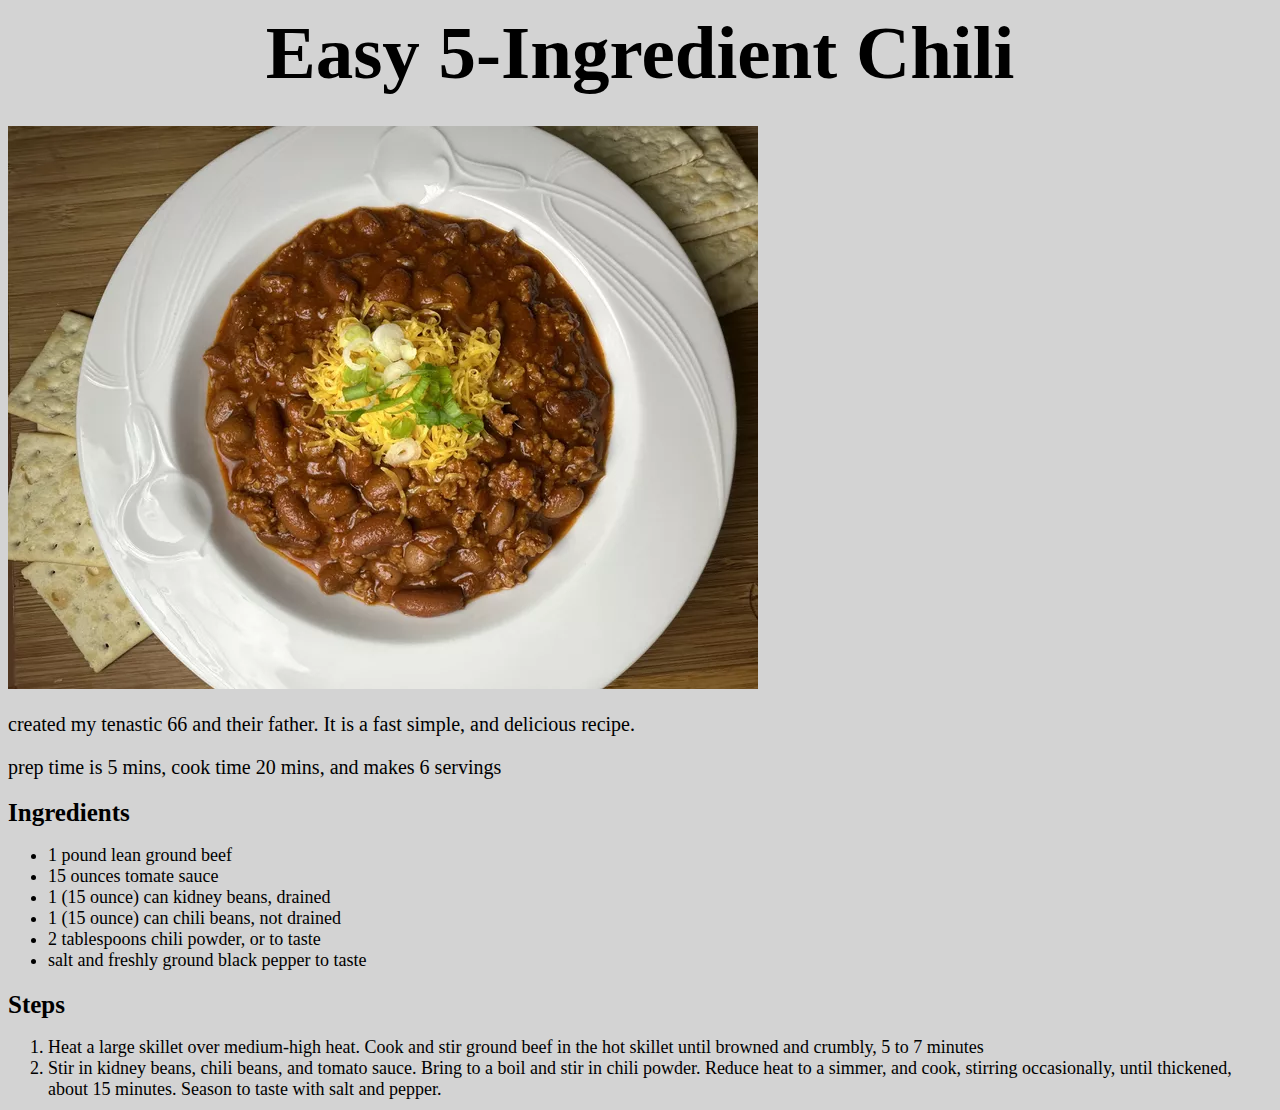
<file: recipes/5-Ingredient_Chili.html>
<!DOCTYPE html>
<html lang="en">
<head>
    <meta charset="UTF-8">
    <meta name="viewport" content="width=device-width, initial-scale=1.0">
    <title>Easy 5-Ingredient Chili</title>

    <link rel="stylesheet" href="../styles.css" />
</head>
<body>
    <h1>Easy 5-Ingredient Chili</h1>

    <img src="../images/easy-5-ingredient-chili-recipe-7508143Paula4x3-a36649ee9ec04d44a2591d1467d77e50.webp">

    <p>created my tenastic 66 and their father. It is a fast simple, and delicious recipe.</p>
    <p>prep time is 5 mins, cook time 20 mins, and makes 6 servings</p>
    <h2>Ingredients</h2>
    <ul>
        <li>1 pound lean ground beef</li>
        <li>15 ounces tomate sauce</li>
        <li>1 (15 ounce) can kidney beans, drained</li>
        <li>1 (15 ounce) can chili beans, not drained</li>
        <li>2 tablespoons chili powder, or to taste</li>
        <li>salt and freshly ground black pepper to taste</li>
    </ul>

    <h2>Steps</h2>
    <ol>
        <li>Heat a large skillet over medium-high heat. Cook and stir ground beef  in the hot skillet until browned and crumbly, 5 to 7 minutes</li>
        <li>Stir in kidney beans, chili beans, and tomato sauce. Bring to a boil and stir in chili powder. Reduce heat to a simmer, and cook, stirring occasionally, until thickened, about 15 minutes. Season to taste with salt and pepper.</li>
    </ol>
</body>
</html>
</file>
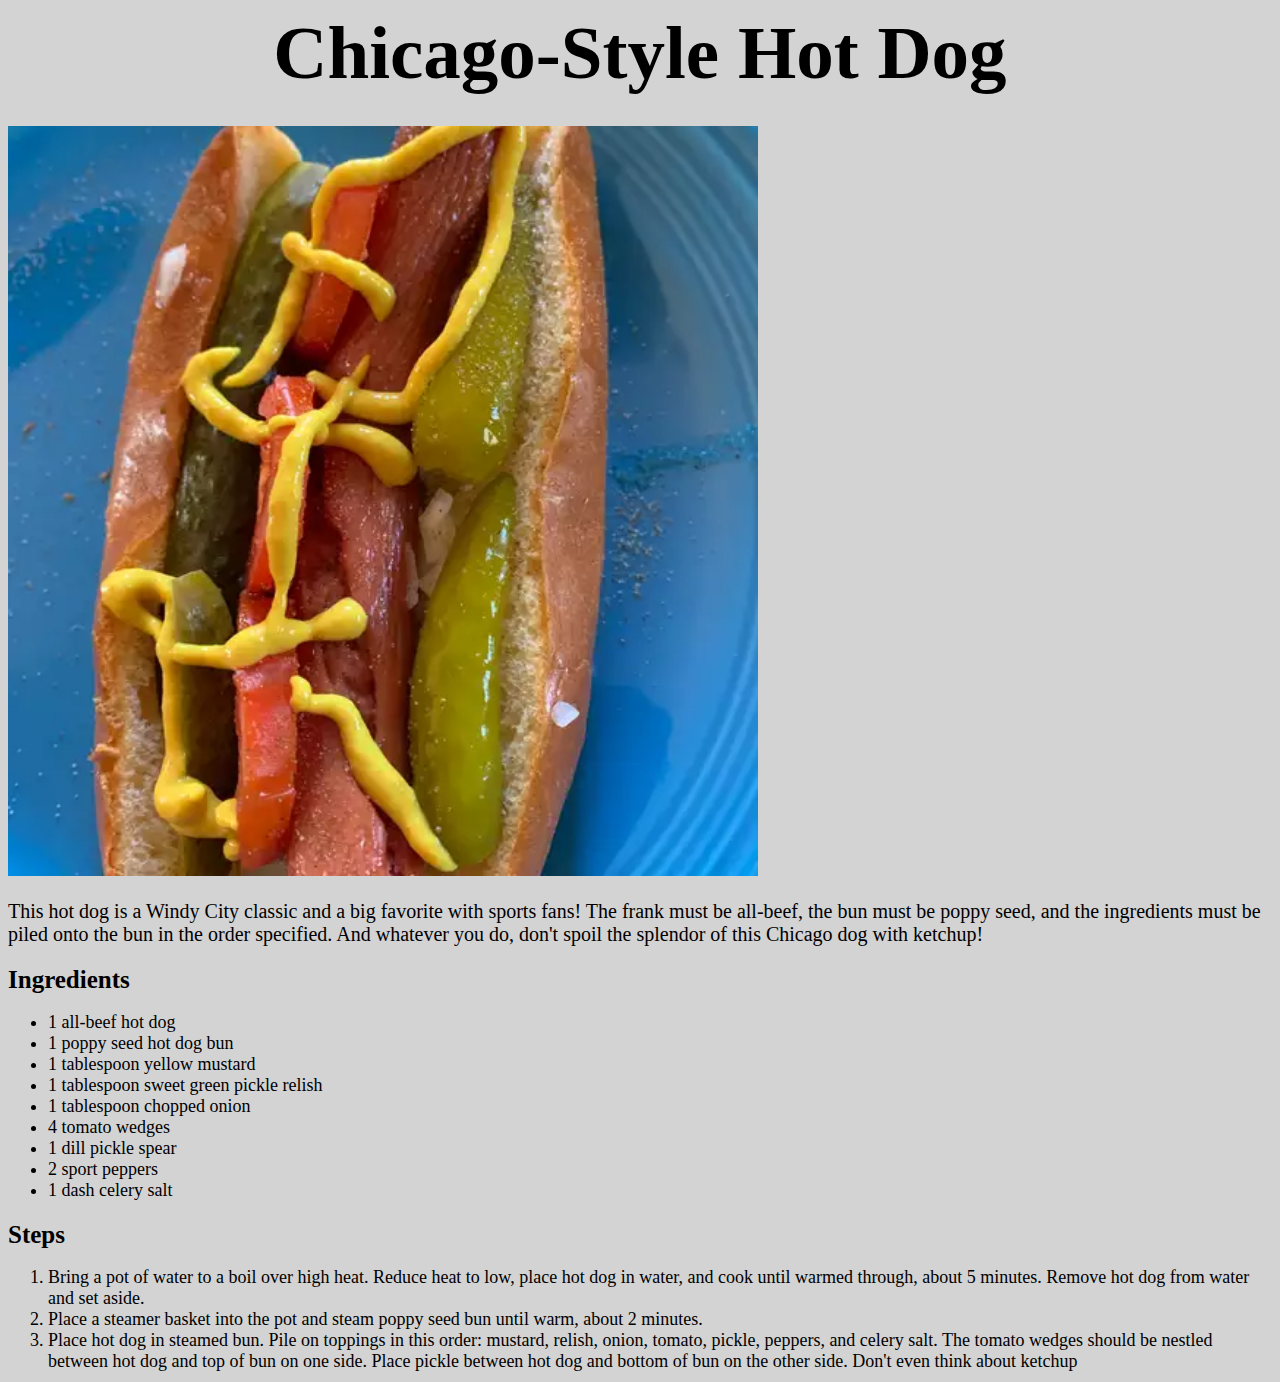
<file: recipes/Chicago-Style_Hot_Dog.html>
<!DOCTYPE html>
<html lang="en">
<head>
    <meta charset="UTF-8">
    <meta name="viewport" content="width=device-width, initial-scale=1.0">
    <title>Chicago-Style Hot Dog</title>
    
    <link rel="stylesheet" href="../styles.css" />
</head>
<body>
    <h1>Chicago-Style Hot Dog</h1>

    <img src="../images/Chicago-Style_Hot_Dog.webp">

    <p>This hot dog is a Windy City classic and a big favorite with sports fans! The frank must be all-beef, the bun must be poppy seed, and the ingredients must be piled onto the bun in the order specified. And whatever you do, don't spoil the splendor of this Chicago dog with ketchup!</p>

    <h2>Ingredients</h2>
    <ul>
        <li>1 all-beef hot dog</li>
        <li>1 poppy seed hot dog bun</li>
        <li>1 tablespoon yellow mustard</li>
        <li>1 tablespoon sweet green pickle relish</li>
        <li>1 tablespoon chopped onion</li>
        <li>4 tomato wedges</li>
        <li>1 dill pickle spear</li>
        <li>2 sport peppers</li>
        <li>1 dash celery salt</li>
    </ul>

    <h2>Steps</h2>
    <ol>
        <li>Bring a pot of water to a boil over high heat. Reduce heat to low, place hot dog in water, and cook until warmed through, about 5 minutes. Remove hot dog from water and set aside.</li>
        <li>Place a steamer basket into the pot and steam poppy seed bun until warm, about 2 minutes.</li>
        <li>Place hot dog in steamed bun. Pile on toppings in this order: mustard, relish, onion, tomato, pickle, peppers, and celery salt. The tomato wedges should be nestled between hot dog and top of bun on one side. Place pickle between hot dog and bottom of bun on the other side. Don't even think about ketchup</li>
    </ol>

    
</body>
</html>
</file>
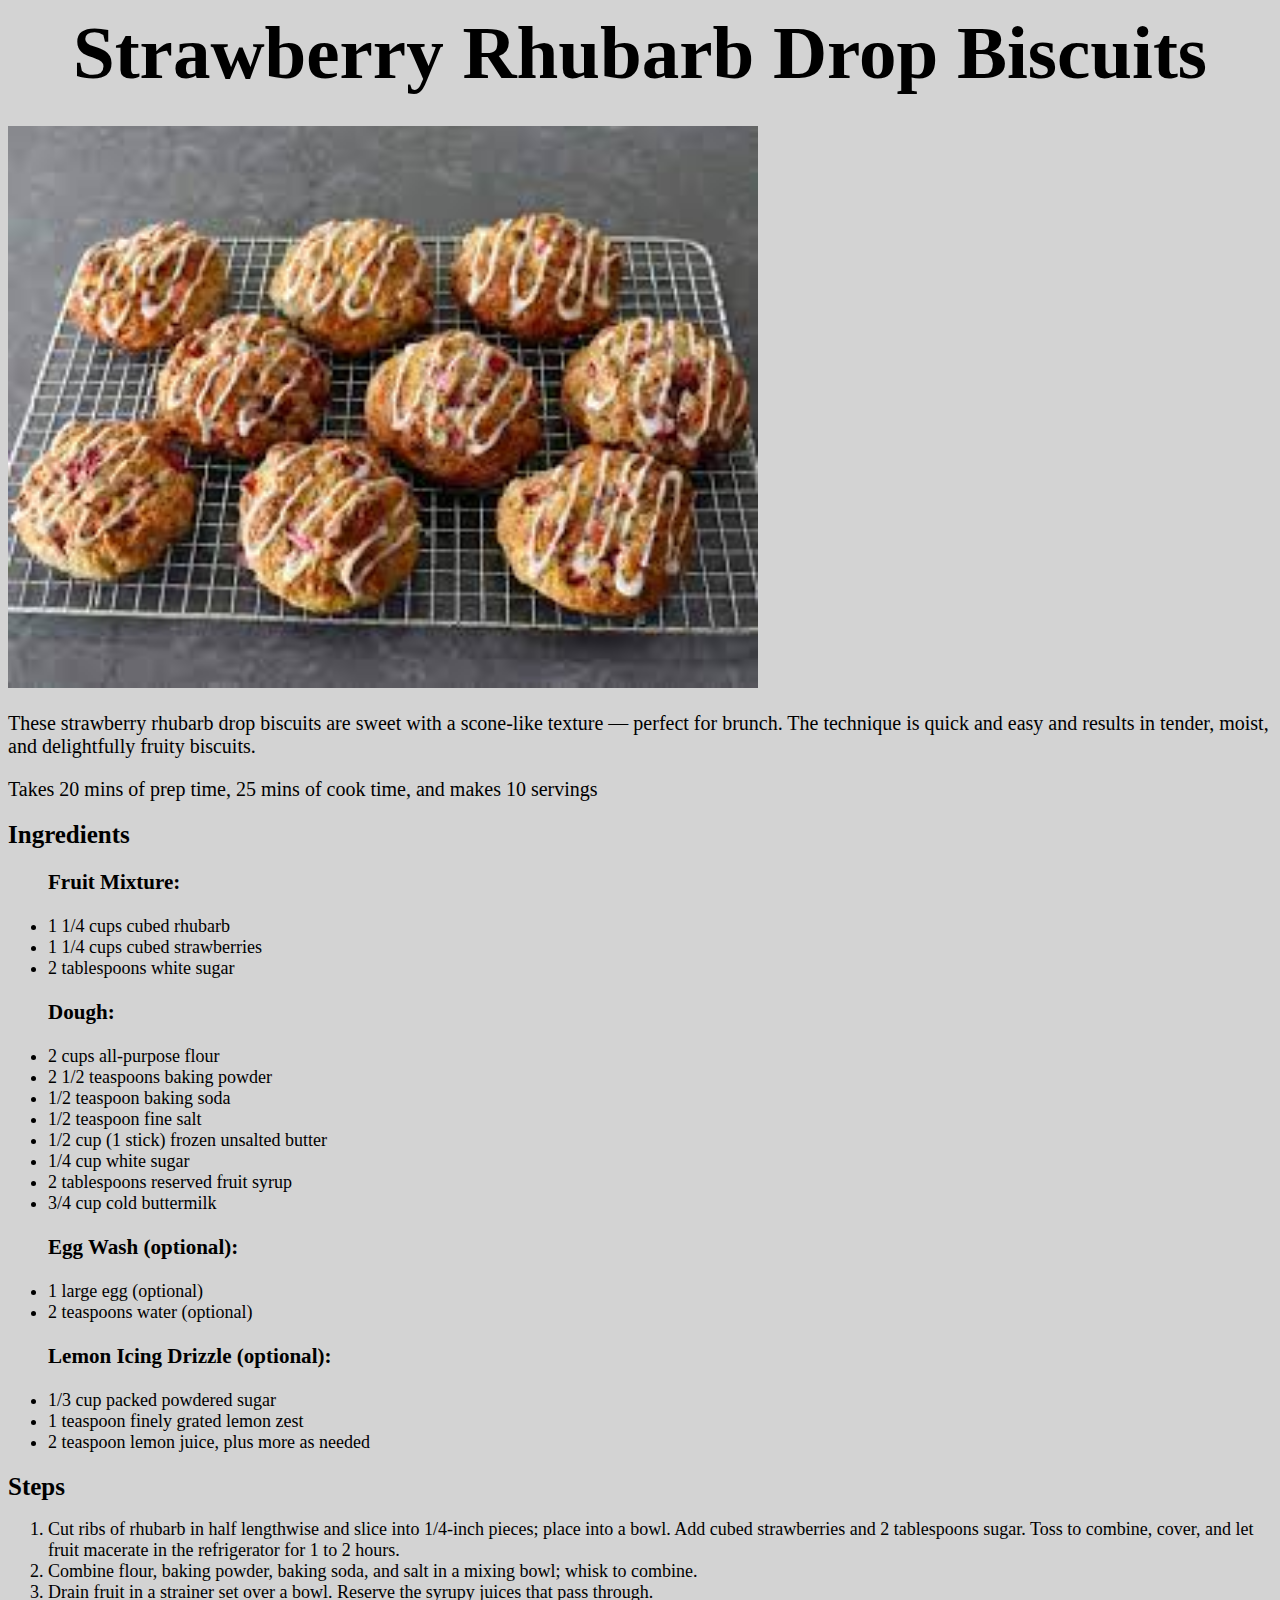
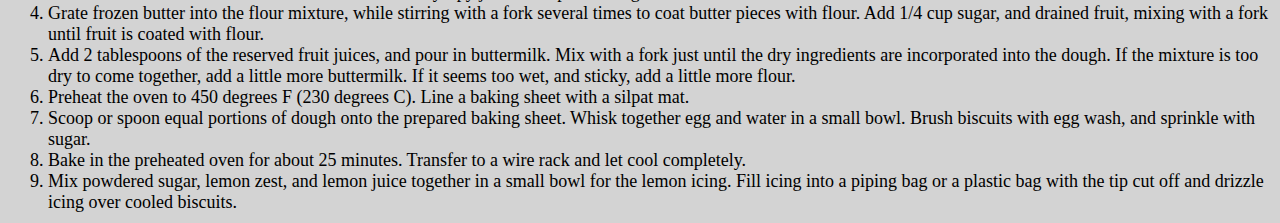
<file: recipes/Strawberry_Rhubarb_Drop_Biscuits.html>
<!DOCTYPE html>
<html lang="en">
<head>
    <meta charset="UTF-8">
    <meta name="viewport" content="width=device-width, initial-scale=1.0">
    <title>Strawberry Rhubarb Drop Biscuits</title>

    <link rel="stylesheet" href="../styles.css" />
</head>
<body>
    <h1>Strawberry Rhubarb Drop Biscuits</h1>
    <img src="../images/Biscuits.jpeg">
    <p>These strawberry rhubarb drop biscuits are sweet with a scone-like texture — perfect for brunch. The technique is quick and easy and results in tender, moist, and delightfully fruity biscuits.</p>
    <p>Takes 20 mins of prep time, 25 mins of cook time, and makes 10 servings</p>

    <h2>Ingredients</h2>
    <ul>
        <h3>Fruit Mixture:</h3>
        <li>1 1/4 cups cubed rhubarb</li>
        <li>1 1/4 cups cubed strawberries</li>
        <li>2 tablespoons white sugar</li>
        
        <h3>Dough:</h3>
        <li>2 cups all-purpose flour</li>
        <li>2 1/2 teaspoons baking powder</li>
        <li>1/2 teaspoon baking soda</li>
        <li>1/2 teaspoon fine salt</li>
        <li>1/2 cup (1 stick) frozen unsalted butter</li>
        <li>1/4 cup white sugar</li>
        <li>2 tablespoons reserved fruit syrup</li>
        <li>3/4 cup cold buttermilk</li>

        <h3>Egg Wash (optional):</h3>
        <li>1 large egg (optional)</li>
        <li>2 teaspoons water (optional)</li>

        <h3>Lemon Icing Drizzle (optional):</h3>
        <li>1/3 cup packed powdered sugar</li>
        <li> 1 teaspoon finely grated lemon zest</li>
        <li>2 teaspoon lemon juice, plus more as needed</li>
    </ul>

    <h2>Steps</h2>
    <ol>
        <li>Cut ribs of rhubarb in half lengthwise and slice into 1/4-inch pieces; place into a bowl. Add cubed strawberries and 2 tablespoons sugar. Toss to combine, cover, and let fruit macerate in the refrigerator for 1 to 2 hours.</li>
        <li>Combine flour, baking powder, baking soda, and salt in a mixing bowl; whisk to combine.</li>
        <li>Drain fruit in a strainer set over a bowl. Reserve the syrupy juices that pass through.</li>
        <li>Grate frozen butter into the flour mixture, while stirring with a fork several times to coat butter pieces with flour. Add 1/4 cup sugar, and drained fruit, mixing with a fork until fruit is coated with flour.</li>
        <li>Add 2 tablespoons of the reserved fruit juices, and pour in buttermilk. Mix with a fork just until the dry ingredients are incorporated into the dough. If the mixture is too dry to come together, add a little more buttermilk. If it seems too wet, and sticky, add a little more flour.</li>
        <li>Preheat the oven to 450 degrees F (230 degrees C). Line a baking sheet with a silpat mat.</li>
        <li>Scoop or spoon equal portions of dough onto the prepared baking sheet. Whisk together egg and water in a small bowl. Brush biscuits with egg wash, and sprinkle with sugar.</li>
        <li>Bake in the preheated oven for about 25 minutes. Transfer to a wire rack and let cool completely.</li>
        <li>Mix powdered sugar, lemon zest, and lemon juice together in a small bowl for the lemon icing. Fill icing into a piping bag or a plastic bag with the tip cut off and drizzle icing over cooled biscuits.</li>
    </ol>
</body>
</html>
</file>
<file: styles.css>
body{
    background-color: lightgrey;
}
.menu {
    font-size: larger;
    font-family: Georgia, 'Times New Roman', Times, serif;
    color: white;
}

a:link {
    color: blue;
    font-family: Georgia, 'Times New Roman', Times, serif;
    
}

a:visited {
    color: purple;
    font-family: Georgia, 'Times New Roman', Times, serif;
    
}

h1{
    font-size: 75px;
    font-family: georgia, "times New Roman", sans-serif;
    margin: 10px auto;
    text-align: center;
    padding-bottom: 20px;
}

h2 {
    font-size: 50px;
    font-family: Georgia, 'Times New Roman', Times, serif;
    margin-top: 20px;
    margin-bottom: 10px;
}

h2 {
    font-size: 25px;
    font-family: Georgia, 'Times New Roman', Times, serif;
    margin-top: 20px;
    margin-bottom: 10px;
}

p {
    font-size: 20px;
    font-family: Georgia, 'Times New Roman', Times, serif;
}

ul, ol {
    font-size: 18px;
    font-family: Georgia, 'Times New Roman', Times, serif;
    margin-bottom: 10px;
}

img {
    width: 750px;
    height: auto;
    display: inline-block;

}
</file>
